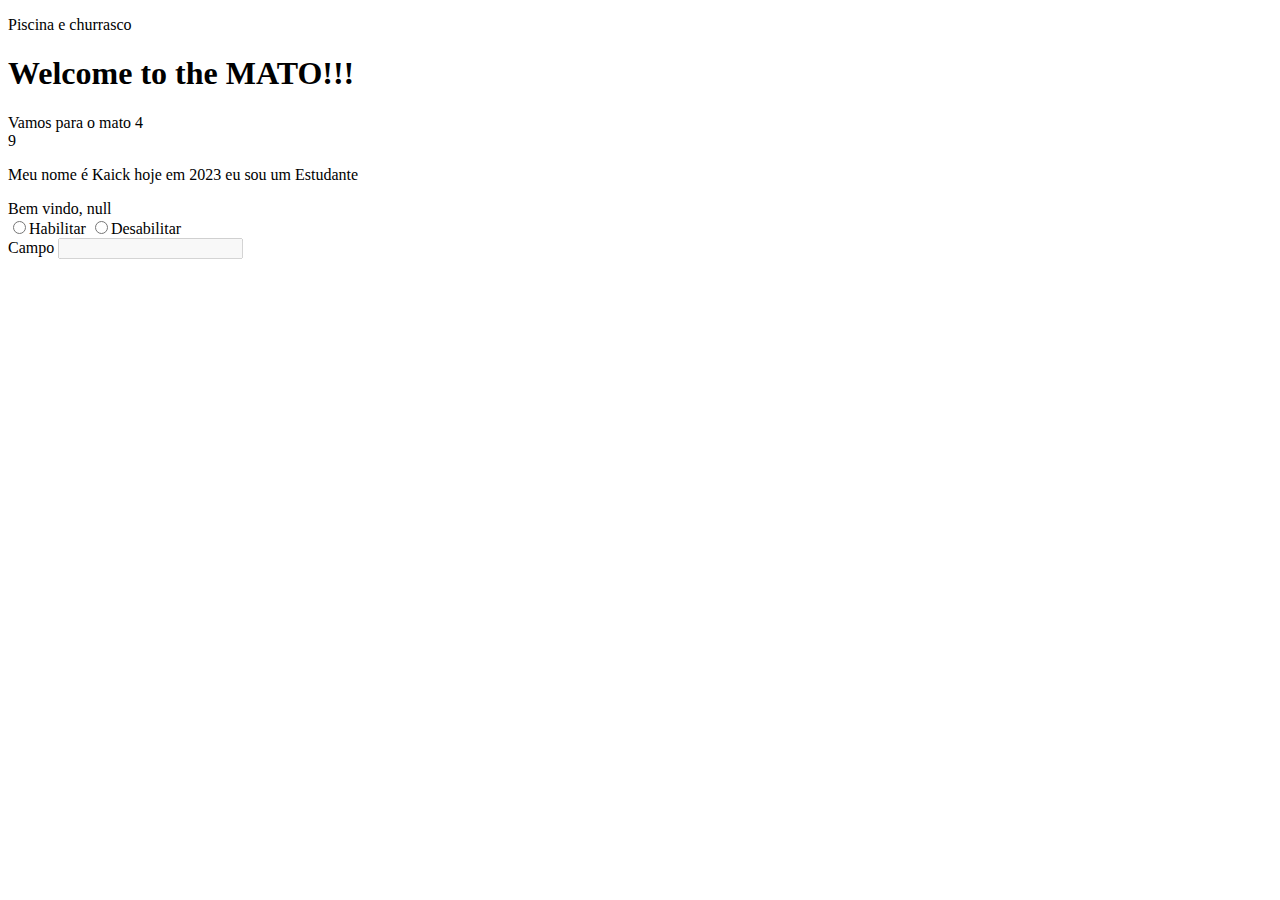
<file: exemplosjs.html>
<!DOCTYPE html>
<html lang="pt-br">
<head>
    <meta charset="UTF-8">
    <meta http-equiv="X-UA-Compatible" content="IE=edge">
    <meta name="viewport" content="width=device-width, initial-scale=1.0">
    <title>Javascript</title>
</head>
<body>
    <script>
        //Caixa de alerta
        /* comentario com mais de uma linha */
        alert('Welcome to the MATO');
        alert('Cerveja gelada');
        document.write('<p>Piscina e churrasco</p>');
        document.write('<h1>Welcome to the MATO!!!</h1>');
        document.write('Vamos para o mato ');
        document.write(4);
        document.write('<br>');
        document.write(3*3);
    </script>
    <p id="elemento"></p>
    <script>
        const meuP = document.getElementById('elemento');
        var ano = 2023;
        var nome = 'Kaick';
        var profissao = "Estudante";
        meuP.innerHTML = 'Meu nome é '+nome+' hoje em '+ano+' eu sou um '+profissao;

        var nome2 = prompt('Qual é seu nome? ');
        document.write('Bem vindo, '+nome2)
    </script>
    <form action="" name="formulario">
        <input type="radio" name="habilita" id="sim" value="sim" onclick="HabilitarCampo(1)">Habilitar
        <input type="radio" name="habilita" id="nao" onclick="HabilitarCampo(0)">Desabilitar
        <br>
        <label>Campo</label>
        <input type="text" name="campo" id="campo" disabled>
    </form>
    <script>
        function HabilitarCampo(opcao){
            if(opcao){
                document.formulario.campo.disabled = false;
            }else{
                document.formulario.campo.value = '';
                document.formulario.campo.disabled = true;
            }
        }
    </script>
</body>
</html>
</file>
